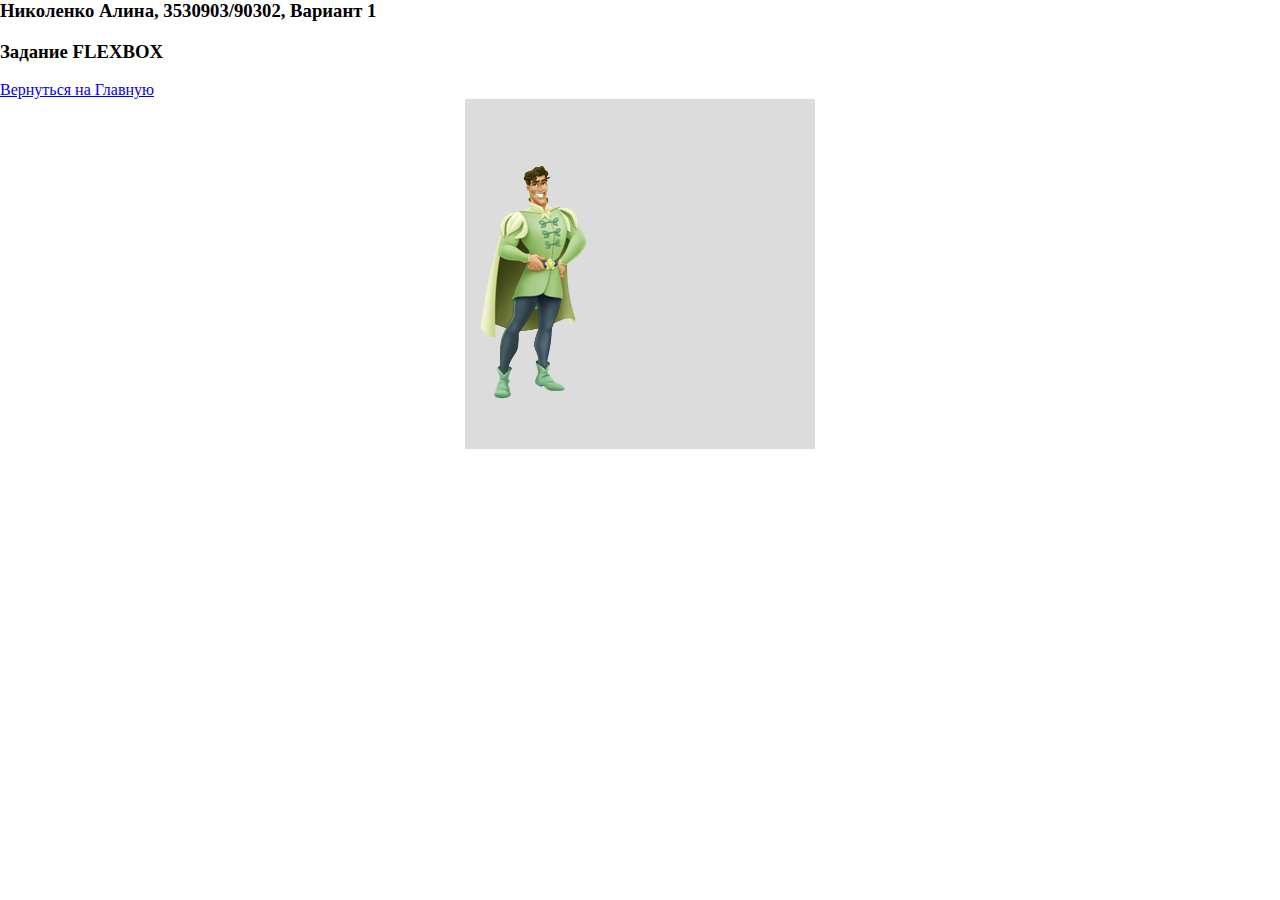
<file: flex/flex.html>
<!DOCKTYPE html>
<html lang="ru">

<head>
    <meta charset="utf-8">
    <link rel="stylesheet" href="assets/css/style.css">
    <title> Задание 2</title>  
</head>
 
    
<body>
       
    <header>
         <h3> Николенко Алина, 3530903/90302, Вариант 1</h3>
        <h3>Задание FLEXBOX</h3>
        <a href="../index.html"> Вернуться на Главную </a>
    </header>
    
    <div class="main">
    <div class="container">
        <div class="prince"></div>
        <div class="frog"></div>  
    </div>
        
    </div>
</body>
</html>
</file>
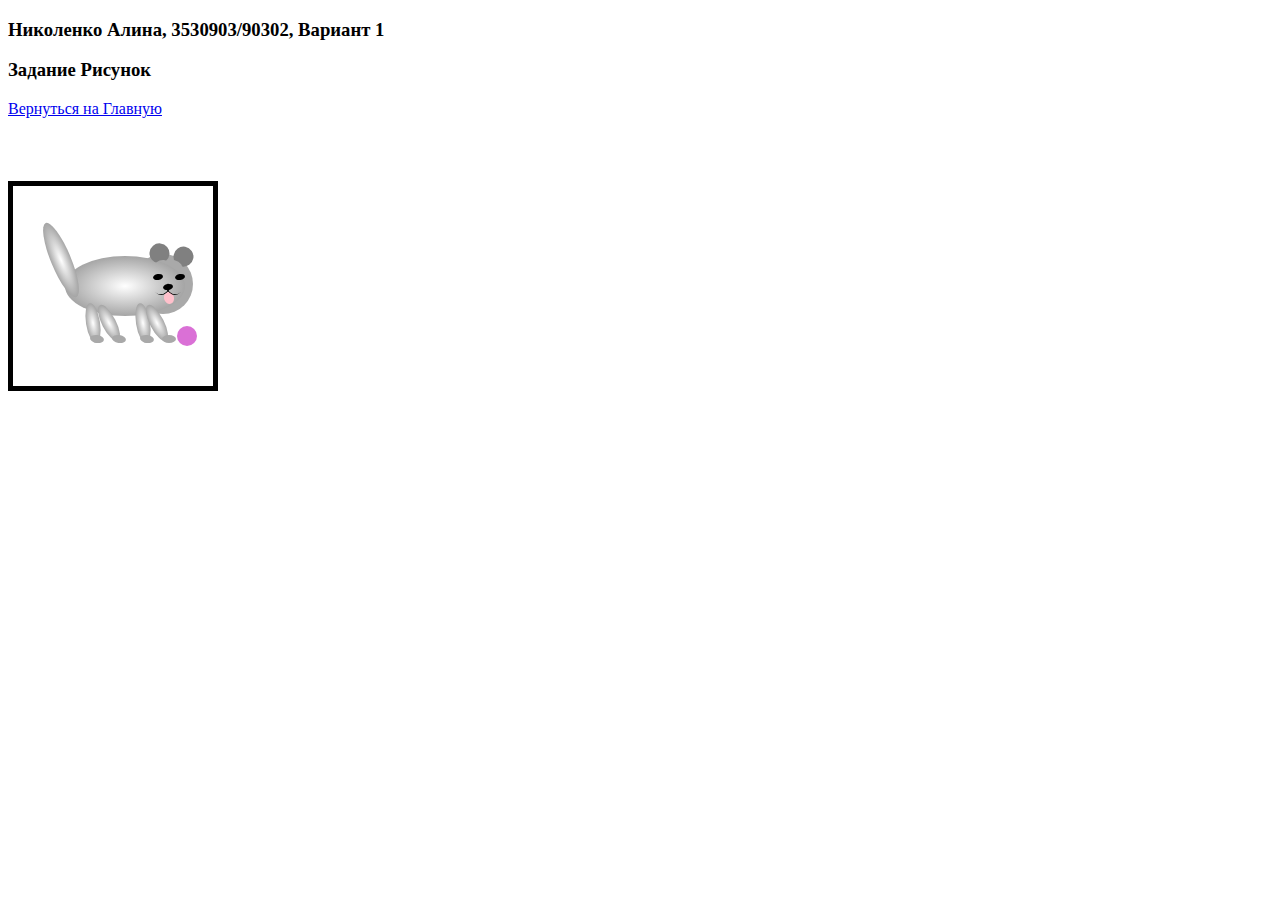
<file: Kitty/kitty.html>
<!DOCTYPE html>
<html lang="ru">
<head>
    <meta charset="UTF-8">
    <link rel="stylesheet" href="assets/css/style.css">
    <title> Задание 1 </title>
</head>
<body>
     <header>
         <h3> Николенко Алина, 3530903/90302, Вариант 1</h3>
        <h3>Задание Рисунок</h3>
       <a href="../index.html"> Вернуться на Главную </a>
    </header>
    
    <div class="container"> 
        <div class="cat_head"> </div>
        <div class="cat_body"> </div>
        <div class="cat_tail"> </div>
        <div class="ear_left"></div>
        <div class="ear_right"></div>
         <div class="mouth_left"></div>
        <div class="mouth_right"></div>
        <div class="mouth_center"></div>
        <div class="nose"></div>
         <div class="eye_left"></div>
        <div class="eye_right"></div>
        <div class="leg_left"></div>
        <div class="leg_left2"></div>
        <div class="leg_right"></div>
        <div class="leg_right2"></div>
        <div class="leg1"></div>
         <div class="leg2"></div>
         <div class="leg3"></div>
         <div class="leg4"></div>
        <div class="ball"></div>
       
        
    </div>
    
</body>
</html>
</file>
<file: flex/assets/css/style.css>
*{
    box-sizing: border-box;
}

body{
    margin:0;
    overflow: visible;  
}
/*Главный контейнер*/
.main{
    display: flex;
    min-height: 300px;
    overflow: visible;
    position: relative;
    flex-direction: row;
    flex-flow: row;
    justify-content: center;
    align-items: center;
}
/*Контейнер под персонажей*/
.container{
    
    margin-top: 0;
    margin-bottom: 0;
    display: flex;
    overflow: visible;
    background-color: gainsboro;
    /*width: 350px;*/
    height: 350px; 
    align-items: center;
    justify-content: center;
    flex-wrap: flex-end;  
}
/*Вращение по клику*/
.container:active{
    transform: rotate(400grad);
    transition: 5s linear;
    
    
}
/*Принц статика*/
.prince{
    width: 175px;
    height: 250px;
    background-image: url("../pic/frog1.png");
    background-repeat: no-repeat;
   background-position: left;
    margin-bottom: 0; 
}
/*Лягушка основа*/
.frog{
    width: 175px;
    height: 250px;
    background: url("../pic/frog3.png");
    background-repeat: no-repeat;
    background-size: contain;
    background-position: right;
    opacity: 0;
}
/*Появление при наведении*/
.frog:hover{
    width: 175px;
    height: 250px;
    background: url("../pic/frog3.png");
    background-repeat: no-repeat;
    background-size: contain;
    background-position: right;
    opacity: 1;
    transform: translate(-70px, 0);
    transition: .5s;
    
}
/*Надпись при наведении*/
.frog:hover::before{
    position: absolute;
    content: "Ты кто?";
    color: green;
    font-size: 28px;
    right: 30px;
}

/*Принцесса при клике*/
.frog:active{
    width: 175px;
    height: 250px;
    /*opacity: 1;*/
    background-image: url("../pic/frog2.png");
    background-repeat: no-repeat;
    background-size: contain;
    
    
    transform: scale(1.4) translate(-85px, 0);
    transition: .5s;  
}

/*Надпись при клике*/
.frog:active::before{
    position: absolute;
    content: "Принцесса!";
    color: green;
    font-size: 24px;
    left: 30px;
    bottom: 210px;
}
</file>
<file: Kitty/assets/css/style.css>
.container{
    position: relative;
    margin auto;
    display: block;
    margin-top: 5%;
    width: 200px;
    height: 200px;
    border: solid 5px black;
}
 
.cat_head {
    position: absolute;
    top: 34%;
    right: 10%;
    width: 30%;
    height: 30%;
    background-color: darkgray;
    border-radius: 100%;
}

.cat_body{
    content: "";
    position: relative;
    top: 35%;
    width: 60%;
    height: 30%;
    left: 26%;
    background-color: gray;
    background: radial-gradient(white, gray);
    border-radius: 100%;
}

.cat_tail{
    position: relative;
    top: 2%;
    width: 40%;
    height: 10%;
    left: 4%;
    border-radius: 100%;
    transform: rotate(75grad);
    background: gray;
     background: radial-gradient(white, gray); 
}

.ear_left {
	position: absolute;
  	width: 10%;
  	height: 10%;
  	top: 47%;
  	right: 20%;
	margin: -20px 0 20px 0;
	border-radius: 50%;
	box-shadow: 15px 8px 0 0 gray;
	z-index: 3;
	transform: rotate(230deg);   
    
}

.ear_right {
	position: absolute;
  	width: 10%;
  	height: 10%;
  	top: 47%;
  	right: 15%;
	margin: -20px 0 20px 0;
	border-radius: 50%;
	box-shadow: 15px 8px 0 0 gray;
	z-index: 3;
	transform: rotate(280deg);
}

.mouth_left{
position:absolute;
top:46%;
right:22%;
height: 8%;
width: 8%;
border-radius: 0 0 40% 48%;
border-bottom: 1.2px solid black;
transform: rotate(-40deg);
z-index:3;
}

.mouth_right{
position:absolute;
top:46%;
right:15%;
height: 8%;
width: 8%;
border-radius: 0 0 48% 40%;
border-bottom: 1.2px solid black;
transform: rotate(40deg);
z-index:3;
}

.mouth_center{
    position: absolute;
    top: 53%;
    right: 19.6%;
    width: 5%;
    height: 6%;
    background-color: pink;
    border-radius: 100%; 
    transform: rotate(-17grad);
}

.nose{
    position: absolute;
    top: 48%;
    right: 21%;
    width: 3%;
    height: 5%;
    background-color: black;
    border-radius: 100%; 
    transform: rotate(90grad);
}

.eye_left{
    position: absolute;
    top: 43%;
    right: 26%;
    width: 3%;
    height: 5%;
    background-color: black;
    border-radius: 100%; 
    transform: rotate(90grad);
}

.eye_right{
    position: absolute;
    top: 43%;
    right: 15%;
    width: 3%;
    height: 5%;
    background-color: black;
    border-radius: 100%; 
    transform: rotate(90grad);
}

.leg_left{
    position: absolute;
    top: 65%;
    width: 20%;
    height: 7%;
    left: 30%;
    border-radius: 100%;
    transform: rotate(90grad);
    background: gray;
     background: radial-gradient(white, gray); 
}
.leg_left2{
    position: absolute;
    top: 65%;
    width: 20%;
    height: 7%;
    left: 38%;
    border-radius: 100%;
    transform: rotate(70grad);
    background: gray;
     background: radial-gradient(white, gray); 
}

.leg_right{
    position: absolute;
    top: 65%;
    width: 20%;
    height: 7%;
    right: 25%;
    border-radius: 100%;
    transform: rotate(90grad);
    background: gray;
     background: radial-gradient(white, gray); 
}
.leg_right2{
    position: absolute;
    top: 65%;
    width: 20%;
    height: 7%;
    right: 18%;
    border-radius: 100%;
    transform: rotate(70grad);
    background: gray;
     background: radial-gradient(white, gray); 
}

.leg1{
    position: absolute;
    top: 73%;
    right: 31%;
    width: 4%;
    height: 7%;
    background-color: darkgray;
    border-radius: 100%; 
    transform: rotate(110grad);
}
.leg2{
     position: absolute;
    top: 73%;
    right: 20%;
    width: 4%;
    height: 7%;
    background-color: darkgray;
    border-radius: 100%; 
    transform: rotate(100grad);
}

.leg3{
     position: absolute;
    top: 73%;
    left: 40%;
    width: 4%;
    height: 7%;
    background-color: darkgray;
    border-radius: 100%; 
    transform: rotate(110grad);
}

.leg4{
     position: absolute;
    top: 73%;
    left: 51%;
    width: 4%;
    height: 7%;
    background-color: darkgray;
    border-radius: 100%; 
    transform: rotate(110grad);
}

.ball{
     position: absolute;
    top: 70%;
    right: 8%;
    width: 10%;
    height: 10%;
    background-color: orchid;
    border-radius: 100%;
}
</file>
